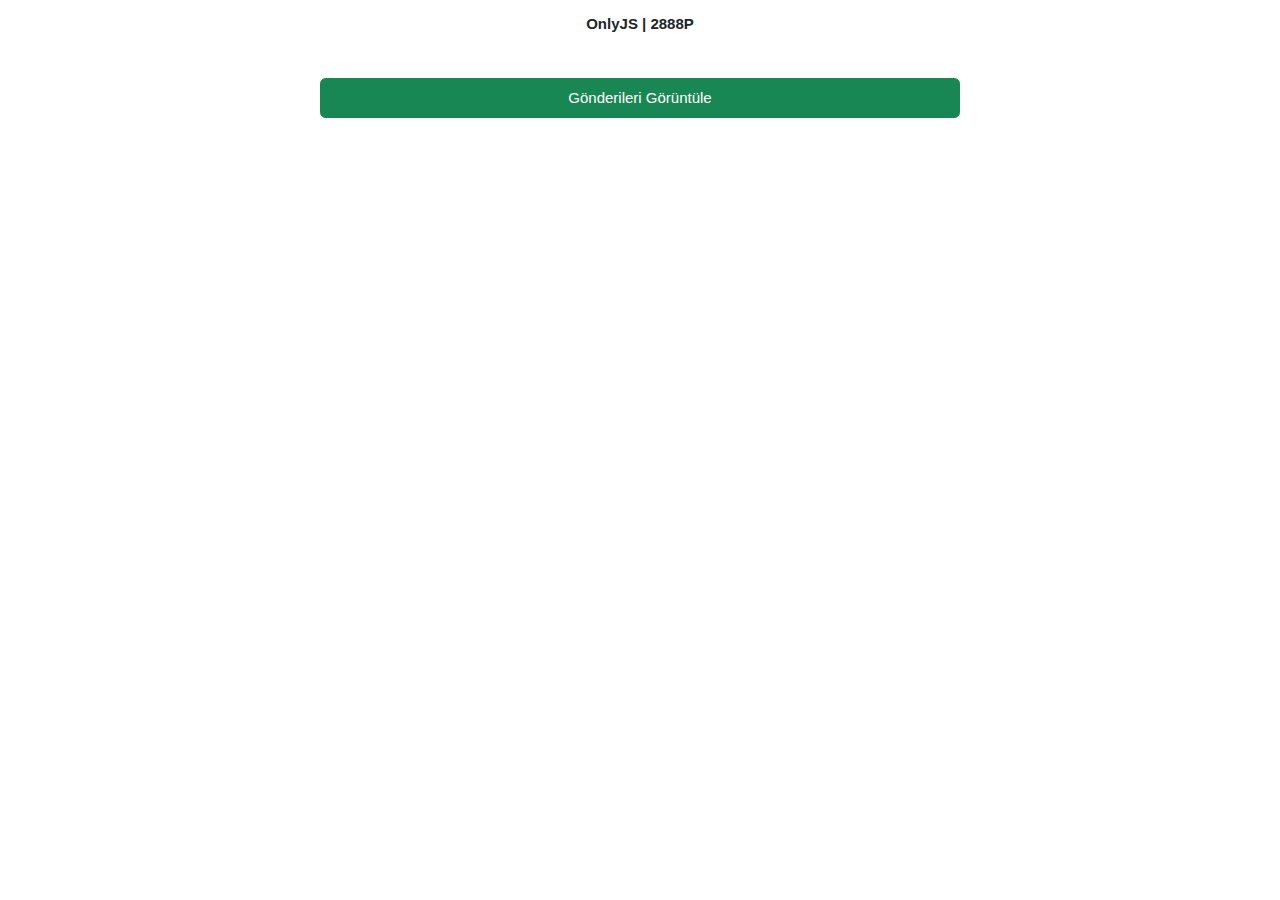
<file: index.html>
<!DOCTYPE html>
<html lang="en">
  <head>
    <meta charset="UTF-8" />
    <meta name="viewport" content="width=device-width, initial-scale=1.0" />
    <title>Json Apı</title>
    <link
      href="https://cdn.jsdelivr.net/npm/bootstrap@5.3.3/dist/css/bootstrap.min.css"
      rel="stylesheet"
      integrity="sha384-QWTKZyjpPEjISv5WaRU9OFeRpok6YctnYmDr5pNlyT2bRjXh0JMhjY6hW+ALEwIH"
      crossorigin="anonymous"
    />
    <link rel="stylesheet" href="index.css">
  </head>
  <body>
    <h1 class="text-center fw-bold pt-3">OnlyJS | 2888P</h1>
    <!-- Sayfanın içerik alanını kapsayan geniş bir container (Bootstrap class'ı ile). -->
    <div class="container-fluid my-4">
      <!-- Dinamik olarak kullanıcı kartlarının ekleneceği satır (JavaScript ile doldurulacak). -->
      <div class="row" id="userCardRow"></div>
    </div>

    <!-- İkinci bir container, ortalanmış ve içinde bir buton olan satır. -->
    <div class="container-fluid my-4">
      <div class="row d-flex justify-content-center ">
        <!-- Gönderilere yönlendiren bir buton, bir query parametresiyle kullanıcı ID'sini iletir. -->
        <a class="btn btn-success w-50 px-3 py-2" href="posts.html?userId=2">Gönderileri Görüntüle</a>
      </div>
    </div>

    <script src="users.js"></script>
    <script
      src="https://cdn.jsdelivr.net/npm/bootstrap@5.3.3/dist/js/bootstrap.bundle.min.js"
      integrity="sha384-YvpcrYf0tY3lHB60NNkmXc5s9fDVZLESaAA55NDzOxhy9GkcIdslK1eN7N6jIeHz"
      crossorigin="anonymous"
    ></script>
  </body>
</html>
</file>
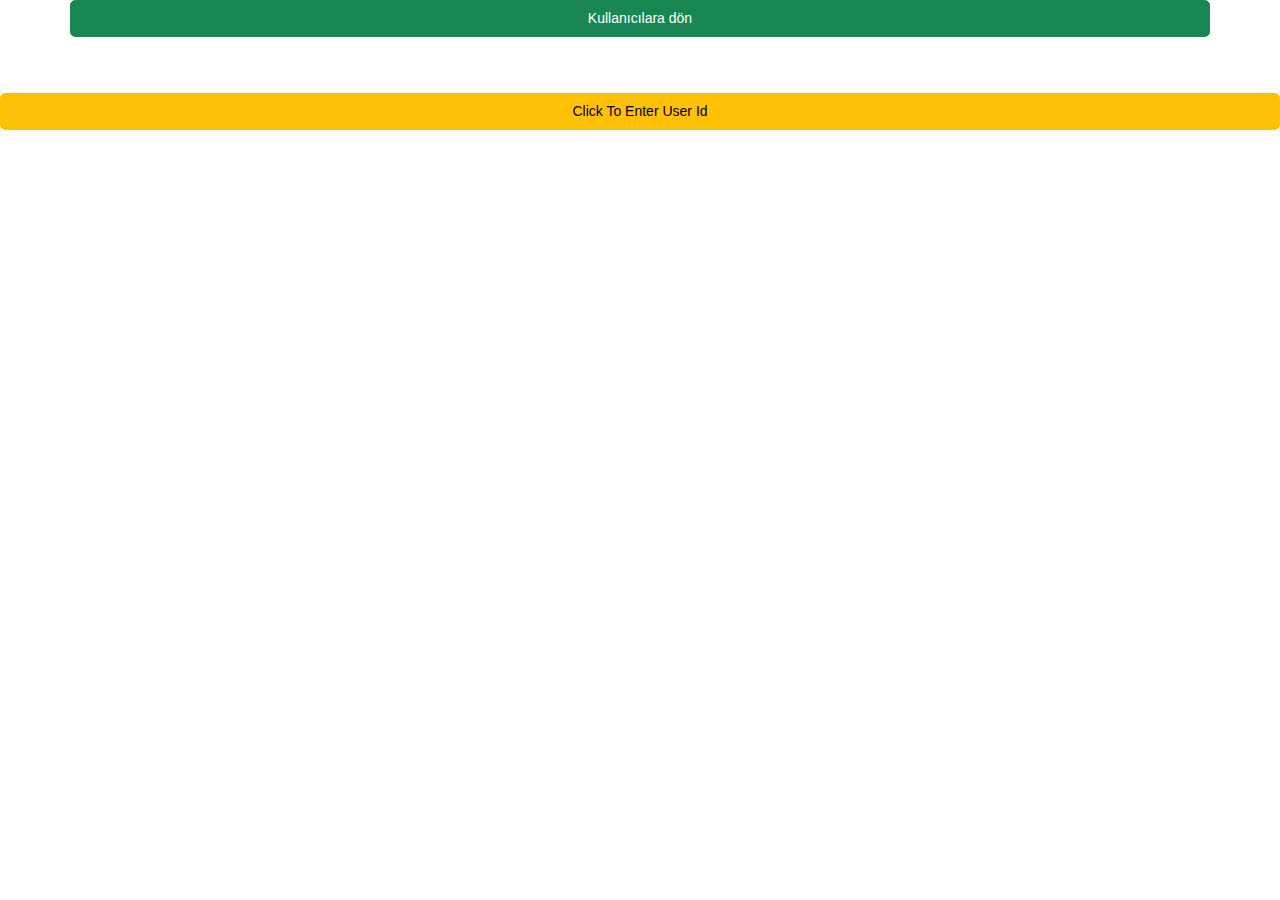
<file: posts.html>
<!DOCTYPE html>
<html lang="en">

<head>
  <meta charset="UTF-8" />
  <meta name="viewport" content="width=device-width, initial-scale=1.0" />
  <title>User Posts</title>
  <link href="https://cdn.jsdelivr.net/npm/bootstrap@5.3.3/dist/css/bootstrap.min.css" rel="stylesheet"
    integrity="sha384-QWTKZyjpPEjISv5WaRU9OFeRpok6YctnYmDr5pNlyT2bRjXh0JMhjY6hW+ALEwIH" crossorigin="anonymous" />
  <link rel="stylesheet" href="post.css">
</head>
<body>
  <!-- Bootstrap container: İçerikleri düzgün hizalamak ve kenar boşluklarını ayarlamak için kullanılır. -->
  <div class="container">
    <!-- Ortalanmış bir satır: 'Kullanıcılara dön' butonunu içerir. -->
    <div class="row justify-content-center mb-3">
      <!-- 'index.html' sayfasına yönlendiren bir buton, sayfayı kullanıcılar listesine geri götürür. -->
      <a href="index.html" class="btn w-5 btn-success p-2">Kullanıcılara dön</a>
    </div>
  </div>

  <!-- Bootstrap ile fluid bir container, geniş ekranlar için tam genişlik sağlar. -->
  <div class="container-fluid">
    <!-- Postlar için bir satır. 'postRow' id'si ile işaretlenmiş. Bu div, JavaScript ile doldurulacak. -->
    <div class="row" id="postRow"></div>
  </div>

  <!-- Butonun altında yeni bir container-fluid yapısı. -->
  <div class="container-fluid mt-5">
    <!-- Butonun ortalanması için 'justify-content-center' kullanılır. -->
    <div class="row justify-content-center">
      <!-- Tıklanınca kullanıcıdan ID isteyen bir JavaScript fonksiyonunu çalıştıran buton. -->
      <button onclick="userIdInput()" class="btn btn-warning p-2 w-5">
        Click To Enter User Id
      </button>
    </div>
  </div>

  
  <script src="posts.js"></script>
  <script
    src="https://cdn.jsdelivr.net/npm/bootstrap@5.3.3/dist/js/bootstrap.bundle.min.js"
    integrity="sha384-YvpcrYf0tY3lHB60NNkmXc5s9fDVZLESaAA55NDzOxhy9GkcIdslK1eN7N6jIeHz"
    crossorigin="anonymous"
  ></script>
</body>
</file>
<file: index.css>
* {
  margin: 0 !important;
  padding: 0 !important;
  font-size: 15px !important;
  font-family: Verdana, Geneva, Tahoma, sans-serif;
}
/* Kullanıcı bilgilerini gösteren bölüm için padding ekler. */
.userInfo {
  padding: 20px !important;
}
/* Kullanıcı bilgileri için kullanılan başlıklar arasındaki boşlukları ayarlar. */
.userInfo h4,
h5 {
  margin: 10px auto !important;
}
</file>
<file: post.css>
* {
  font-size: 14px !important;
  font-family: Verdana, Geneva, Tahoma, sans-serif;
}

.card {
  height: 200px !important;
}
</file>
